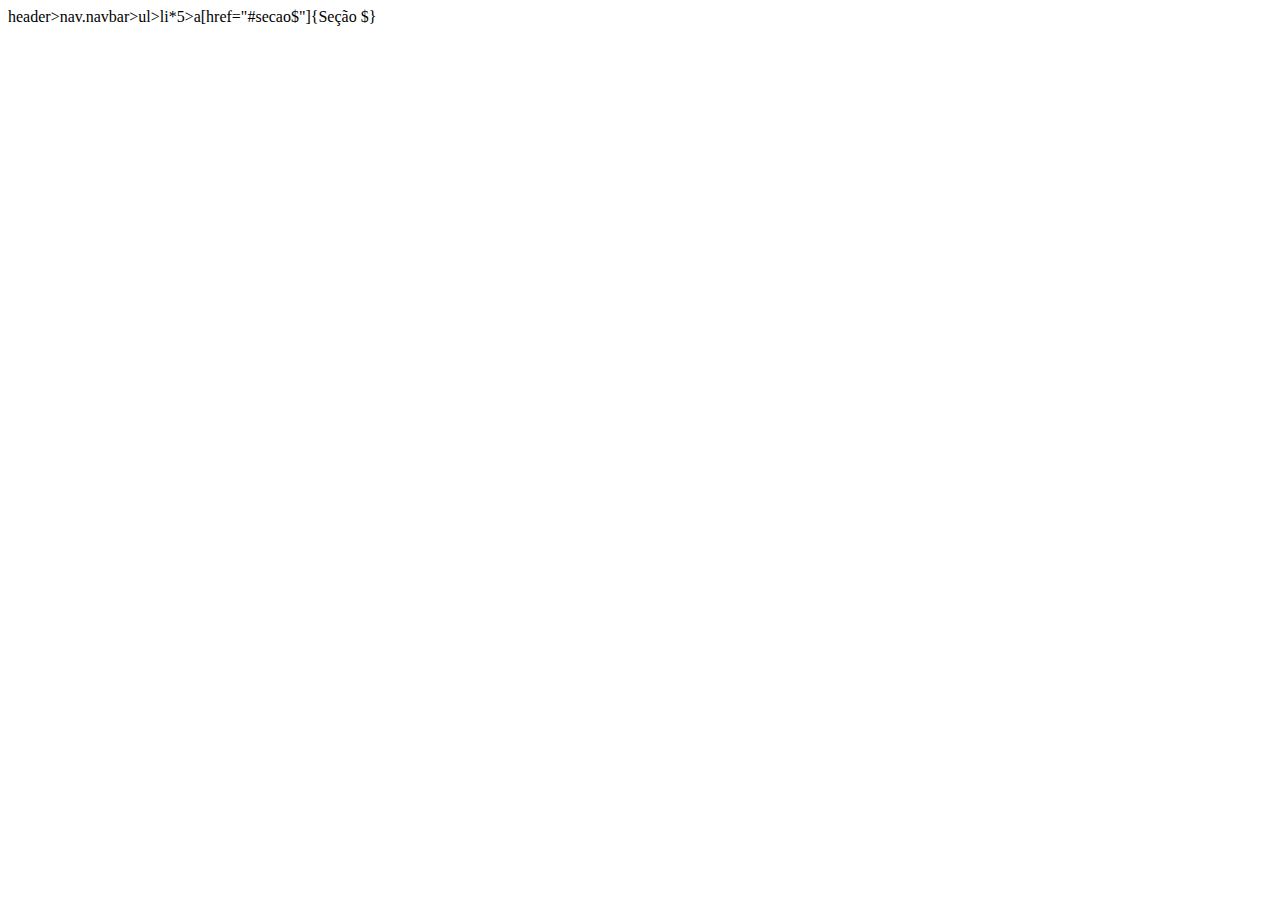
<file: emmet_desafio.html>
<!DOCTYPE html>
<html lang="en">
<head>
    <meta charset="UTF-8">
    <meta name="viewport" content="width=device-width, initial-scale=1.0">
    <title>Desafio 1</title>
</head>
<body>

    header>nav.navbar>ul>li*5>a[href="#secao$"]{Seção $}
    
</body>
</html>
</file>
